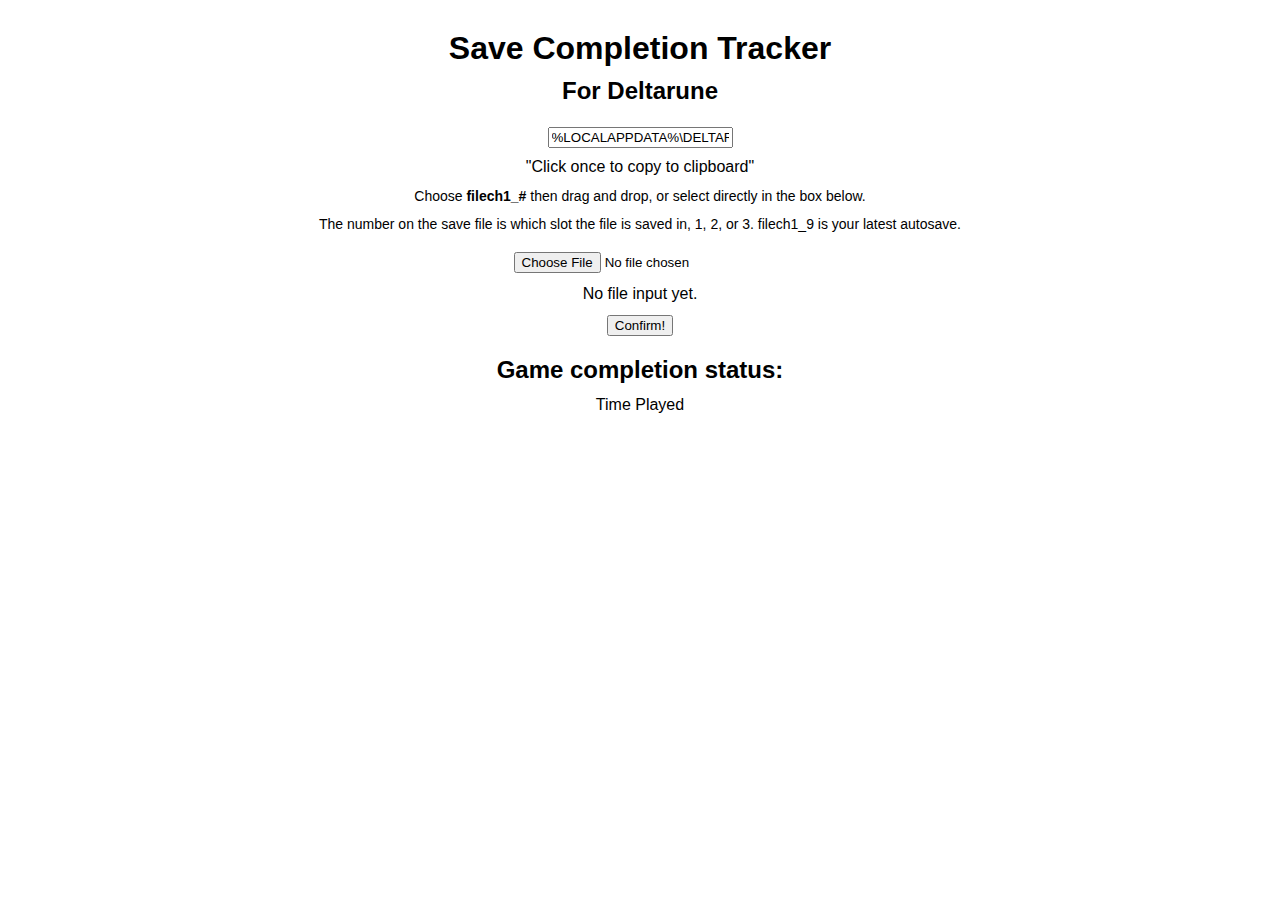
<file: webpage/index.html>
<!DOCTYPE html>
<html lang="en">
<head>
    <meta charset="UTF-8">
    <meta name="viewport" content="width=device-width, initial-scale=1.0">
    <title>Deltarune Save Reader</title>
    <link rel="stylesheet" href="dRuneTrackerStylesheet.css">
    <source src="dRuneTracker.js">
    <script src="dRuneTracker.js"></script>
</head>
<body>
    
    <div id="content">
        <h1 id="h1-title">Save Completion Tracker</h1>
        <h2 id="h2-subtitle">For Deltarune</h2>

        <p class="smalltext"><!-- write banner of hrefs here: steam guide, github --></p>

         <div class="tooltips"> <!-- pasteable path for "noob users." -->
            <input id="save-location-input" value="%LOCALAPPDATA%\DELTARUNE" readonly="readonly">
            
             <span class="tooltips-text" id="save-location-input-tooltips"> <br> <!-- Add JS on-hover for tooltips-text class -->
                "Click once to copy to clipboard" <!-- Add JS on-click handler here, onclick copy to clipboard and change message to "Copied to clipboard"-->
             </span>
        </div>

        <p class="smalltext">
            Choose 
            <strong>filech1_#</strong>
             then drag and drop, or select directly in the box below. 
        </p>

        <p class="smalltext">
            The number on the save file is which slot the file is saved in, 1, 2, or 3. filech1_9 is your latest autosave.
        </p>
        
        <p></p> <!--Empty paragraph for spacing.-->

        <div id="save-file-input">
            
            <!-- Add save file selection here eg. ("Drag and drop or select save file (use botton for select)" in a box.) -->
            <input id="saveInput" type="file" accept="file/*" value="">

            <!-- Informs user if file selected is a Deltarune Chapter 1 Save file (just checks filename) -->
            <p id="saveConfirmer">No file input yet.</p>

            <!-- Button to confirm file (I attempted to make a localStorage value that holds the filepath, but apparently input type: file values use a fakepath to keep user filepaths private.) -->
            <button id="confirmButton">Confirm!</button>
       </div>


    <h2 id="h2-game-status">Game completion status:</h2> <!--  Add % variable through JS here (float) -->

    <p>Time Played</p> <!--JS displays data here-->
    <!--More Random Fun save facts here:-->
    </div>
</body>
</html>
</file>
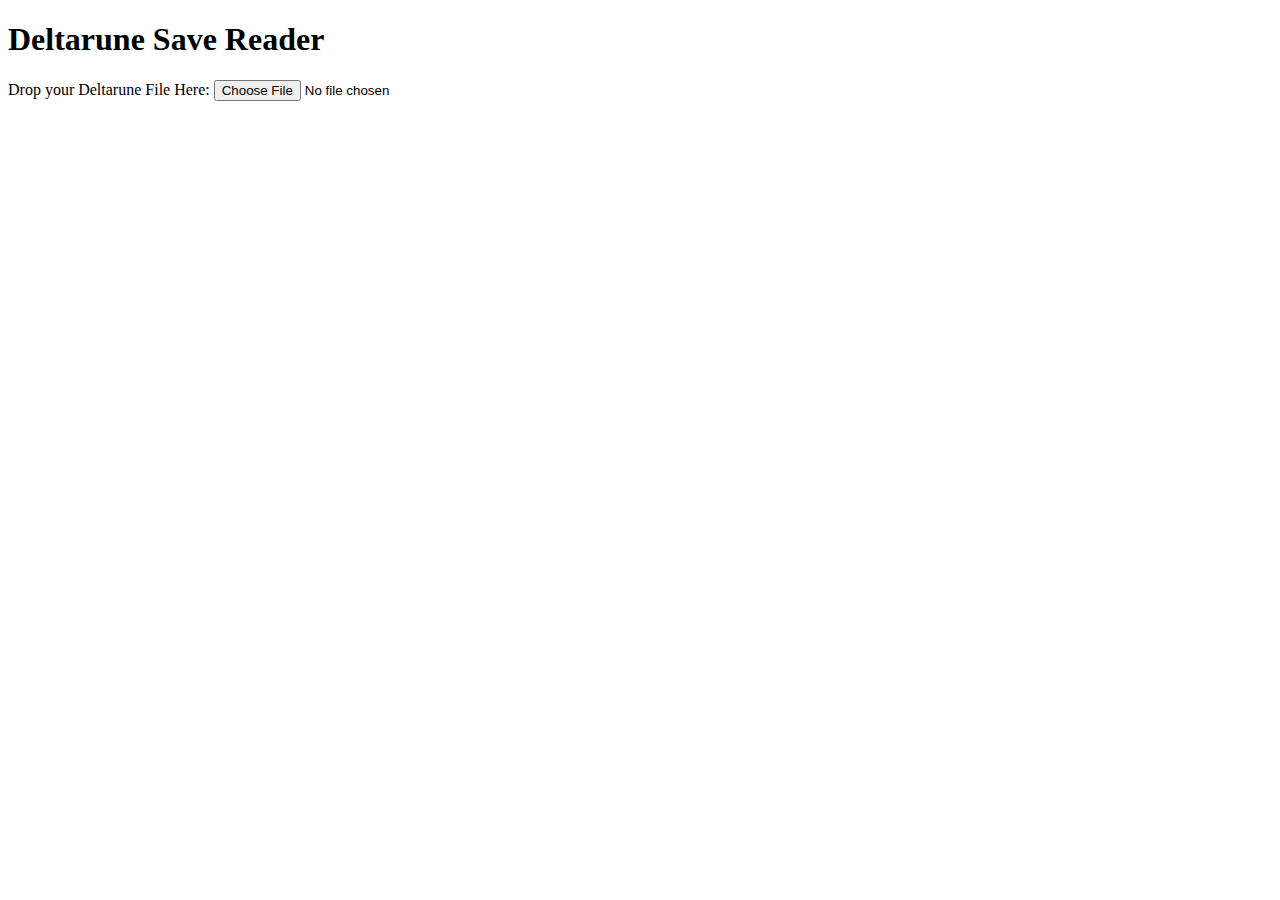
<file: DeltaruneSaveReader.html>
<!DOCTYPE html>

<html lang="en">
    <head>
        <meta charset="UTF-8">
        <meta name="viewport" content="width=device-width, initial-scale=1">

        <h1>Deltarune Save Reader</h1>
    </head>

    <body>
        <label for="saveFile">Drop your Deltarune File Here: </label>
        <input id="saveFile" type="file">
    </body>
</html>
</file>
<file: webpage/dRuneTrackerStylesheet.css>
body {
    margin: 0;
    font-family: Helvetica;
}

#content {
    max-width: 700px;
    margin: 0 auto;
    padding: 20px;
    text-align: center;
}

h1, h2 {
    margin-top: 10px;
    margin-bottom: 10px;
}

p {
    margin-top: 12px;
    margin-bottom: 12px;
}

.smalltext {
    font-size: 14px;
}

#save-location-input {
    text-align: center;
    margin: 10px 0;
}

#save-file-input {
    margin-top: 20px;
    margin-bottom: 20px;
}
</file>
